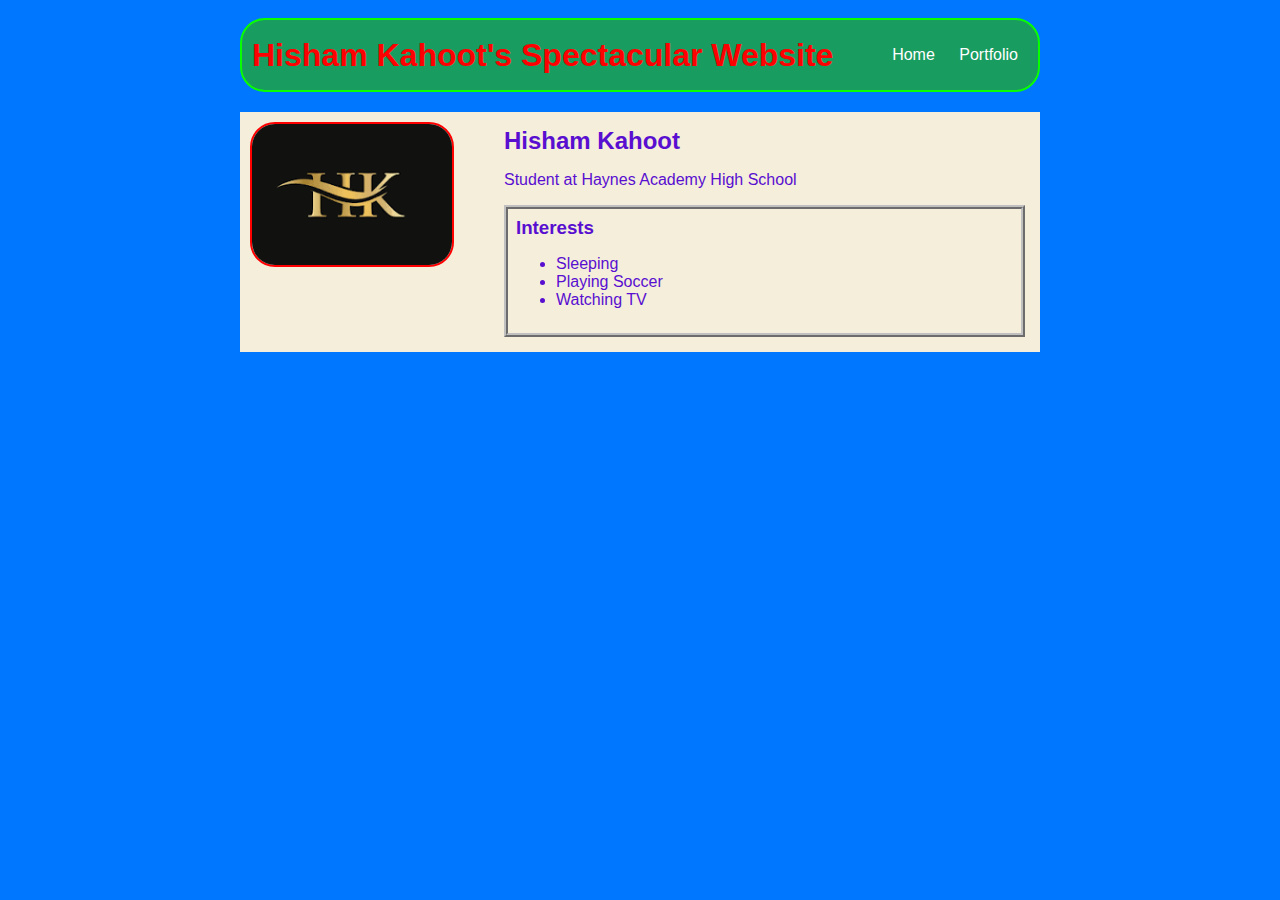
<file: index.html>
<!DOCTYPE HTML>
<html>
    <head>
        <title>Hisham Kahoot's Spectacular Website!</title>
        <link rel="stylesheet" href="style.css"> 
    </head>

    <body>
        <!-- All content goes here -->
        <div id="all-contents">
            <nav>
                <h1>Hisham Kahoot's Spectacular Website</h1>
                <ul id="nav-ul">
                    <li class="nav-li">
                        <a href="index.html">Home</a>
                    </li>
                    <li class="nav-li">
                        <a href="portfolio.html">Portfolio</a>
                    </li>
                </ul>
            </nav>
            <main>
                <!--Sidebar Action-->
                <div class="sidebar">
                    <img class="sidebar-img" src="[data-uri]">
                </div>
                <!--Content Section-->
                <div class="content">
                    <h2>Hisham Kahoot</h2>
                    <p>Student at Haynes Academy High School</p>
                    <!--Interests Section-->
                    <div id="interests">
                        <h3>Interests</h3>
                        <ul>
                            <li>Sleeping</li>
                            <li>Playing Soccer</li>
                            <li>Watching TV</li>
                        </ul>
                    </div>
                </div>
            </main>
        </div>
    </body>
</html>
</file>
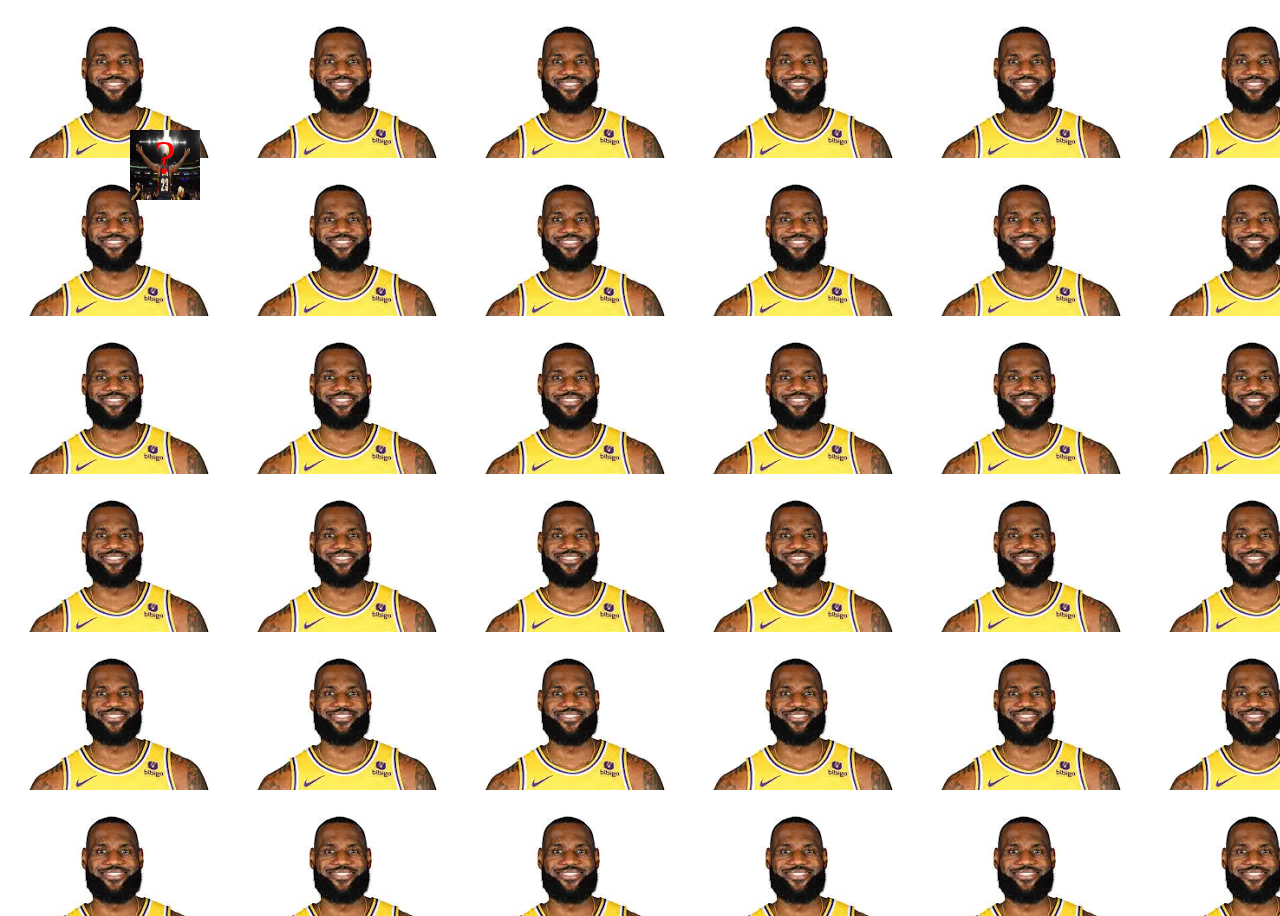
<file: projects/bouncing-box/index.html>
<!DOCTYPE html>
<html>
<head>
	<meta charset="utf-8">
	<title>Bouncing Box</title>
	<script src="jquery.min.js"></script>
	<style>
		.box {
			width: 70px;
			height: 70px;
			background-image: url("[data-uri]");
			background-size: 70px 70px;
			background-color: teal;
			font-size: 300%;
			text-align: center;
			color: red;
			user-select: none;
			display: block;
			position: absolute;
			top: 100px;
			left: 100px;  /* <--- Change me! */
		}
		
		.board{
			height: 100vh;
			background-image: url("[data-uri]");

		}
	</style>
	<!-- 	<script src="//cdnjs.cloudflare.com/ajax/libs/jquery/2.1.1/jquery.min.js"></script> -->

</head>
<body class="board">
	<!-- HTML for the box -->
	<div class="box">?</div>

	<script>
		(function(){
			'use strict'
			/* global jQuery */

			//////////////////////////////////////////////////////////////////
			/////////////////// SETUP DO NOT DELETE //////////////////////////
			//////////////////////////////////////////////////////////////////
			
			var box = jQuery('.box');	// reference to the HTML .box element
			var board = jQuery('.board');	// reference to the HTML .board element
			var boardWidth = board.width();	// the maximum X-Coordinate of the screen

			// Every 50 milliseconds, call the update Function (see below)
			setInterval(update, 50);
			
			// Every time the box is clicked, call the handleBoxClick Function (see below)
			box.on('click', handleBoxClick);

			// moves the Box to a new position on the screen along the X-Axis
			function moveBoxTo(newPositionX, newPositionY) {
				box.css("left", newPositionX);
				box.css("top", newPositionY);
			}

			// changes the text displayed on the Box
			function changeBoxText(newText) {
				box.text(newText);
			}

			//////////////////////////////////////////////////////////////////
			/////////////////// YOUR CODE BELOW HERE /////////////////////////
			//////////////////////////////////////////////////////////////////
			
			// TODO 2 - Variable declarations 
			var positionX = 0;
			var points = 0;
			var speed = 10;
			var positionY = 0;
			var speedY = 10;
			var boardHeight = jQuery(window).height(); 
			/* 
			This Function will be called 20 times/second. Each time it is called,
			it should move the Box to a new location. If the box drifts off the screen
			turn it around! 
			*/
			function update() {
				//Increase the value of positionX by 10
				positionX = positionX + speed;
				positionY = positionY + speedY;
				moveBoxTo(positionX, positionY);
				if (positionX >= boardWidth) {
					speed = -speed;
				}
				if (positionX < 0) {
					speed = speed * -1;
				}
				if (positionY >= boardHeight) {
					speedY = -speedY;
				}
				if (positionY < 0) {
					speedY = speedY * -1;
				}
			};

			/* 
			This Function will be called each time the box is clicked. Each time it is called,
			it should increase the points total, increase the speed, and move the box to
			the left side of the screen.
			*/
			function handleBoxClick() {
				var randNum = Math.random() * boardWidth;
				var randNumY = Math.random() * boardHeight;
				positionX = randNum;
				positionY = randNumY;
				points = points + 1
				changeBoxText(points);
				if (speed > 0) {
					speed = speed + 3
				}
				if (speed < 0) {
					speed = speed - 3
				}
				if (speedY > 0) {
					speedY = speedY + 3
				}
				if (speedY < 0) {
					speedY = speedY - 3
				}

			};
		})();
	</script>
</body>
</html>
</file>
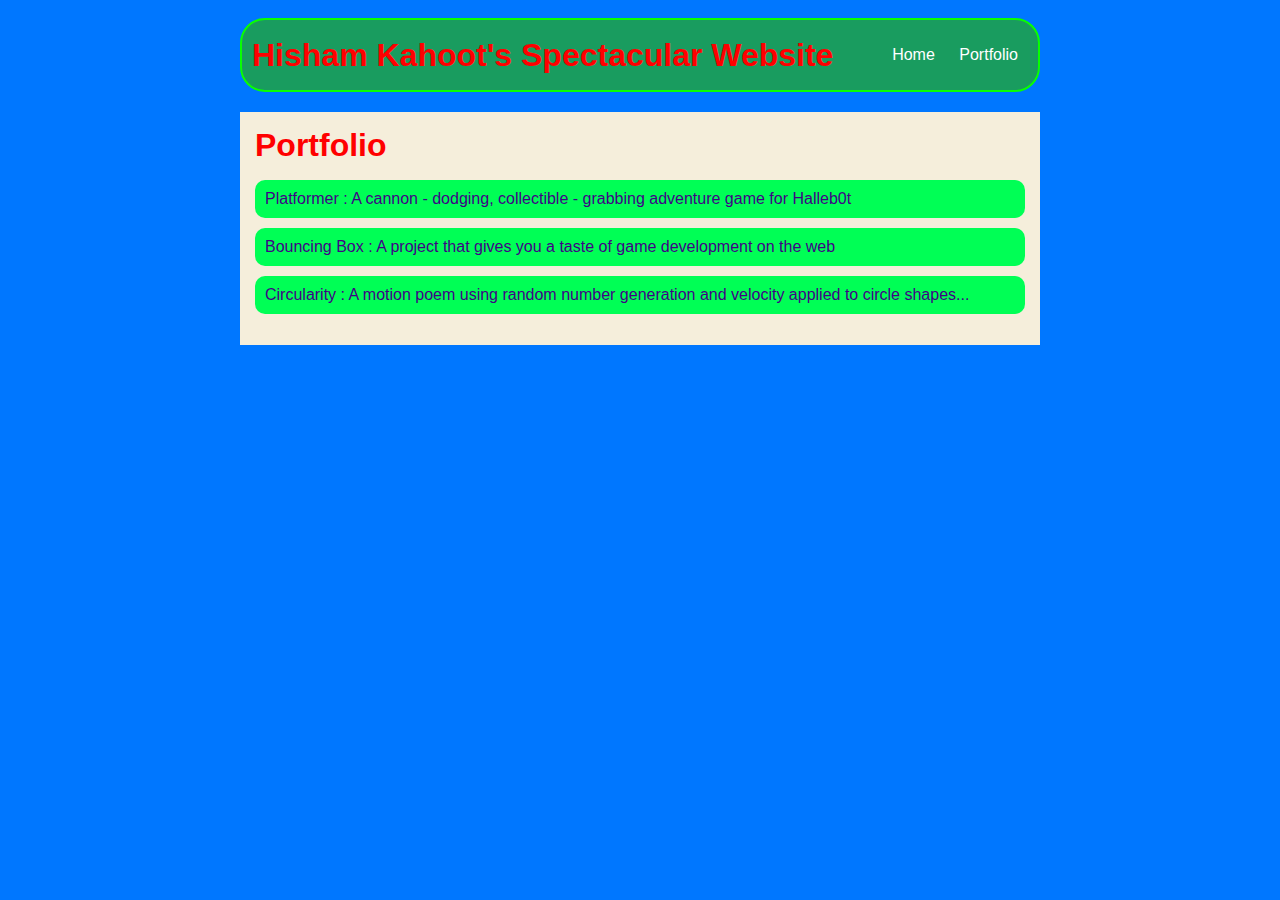
<file: portfolio.html>
<!DOCTYPE HTML>
<html>
    <head>
        <title>Hisham Kahoot's Spectacular Website</title>
        <link rel="stylesheet" href="style.css">
    </head>

    <body>
      <div id="all-contents">
        <div id="all-contents">
            <nav>
                <h1>Hisham Kahoot's Spectacular Website</h1>
                <ul id="nav-ul">
                   <li class="nav-li">
                   <a class="nav-a" href="index.html">Home</a>
                 </li>
                 <li class="nav-li">
                   <a class="nav-a" href="portfolio.html">Portfolio</a>
                 </li>
             </ul>
         </nav>
         <main>
            <div class="content">
                <h1>Portfolio</h1>
                <ul id="portfolio">
                    <li><a href="projects/platformer/">Platformer : A cannon - dodging, collectible - grabbing adventure game for Halleb0t</a></li>
                    <li><a href="projects/bouncing-box/">Bouncing Box : A project that gives you a taste of game development on the web </a></li>
                    <li><a href="projects/circularity/">Circularity : A motion poem using random number generation and velocity applied to circle shapes...</a></li>
                
                </ul>
            </div>
         </main>
     </div>
      </div>
    </body>
</html>
</file>
<file: style.css>
body {
    background: rgb(0, 119, 255);
    color: rgb(89, 15, 208);
    padding: 10px;
    font-family: arial;
}
#all-contents {
  max-width: 800px;
    margin: auto;
}

/* navigation menu */
nav {
    background: rgb(25, 156, 95);
   margin: 0 auto;
   margin-bottom: 20px;
    display: flex;
    padding: 10px;
    border: 2px solid rgb(9, 255, 0);
    border-radius: 25px;
}
h1 {
    display: flex;
    align-items: center;
    color: rgb(255, 0, 0);
    flex: 1;
    margin: 0;
}
#nav-ul {
    list-style-image: none;
}
.nav-li {
    display: inline-block;
    padding: 0 10px;
}
a {
    text-decoration: none;
    color: #ffffff;
    
}

/* main container area beneath menu */
main {
    background: rgb(245, 238, 219);
    display: flex;
}
.sidebar {
    margin-right: 25px;
    padding: 10px;
}
.sidebar-img {
    width: 200px;
    border: 2px solid red;
    border-radius: 25px;
}
.content {
    flex: 1;
    padding: 15px;
}

/* portfolio styles */
#interests {
    border: 4px silver ridge;
    padding: 8px;
}
h2, h3 {
    margin: 0px;
}
         /* portfolio styles */
         .content h1 {
            color: rgb(255, 0, 0);
        }

        #portfolio {
            list-style-type: none;
            padding-left: 0;
        }

        #portfolio li {
            background: #00ff55;
            padding: 10px;
            border-radius: 10px;
            margin-bottom: 10px;
        }

        #portfolio li:hover {
            background: #ff00bf;
        }

        #portfolio a {
            text-decoration: none;
            color: #3f0285;
        }
</file>
